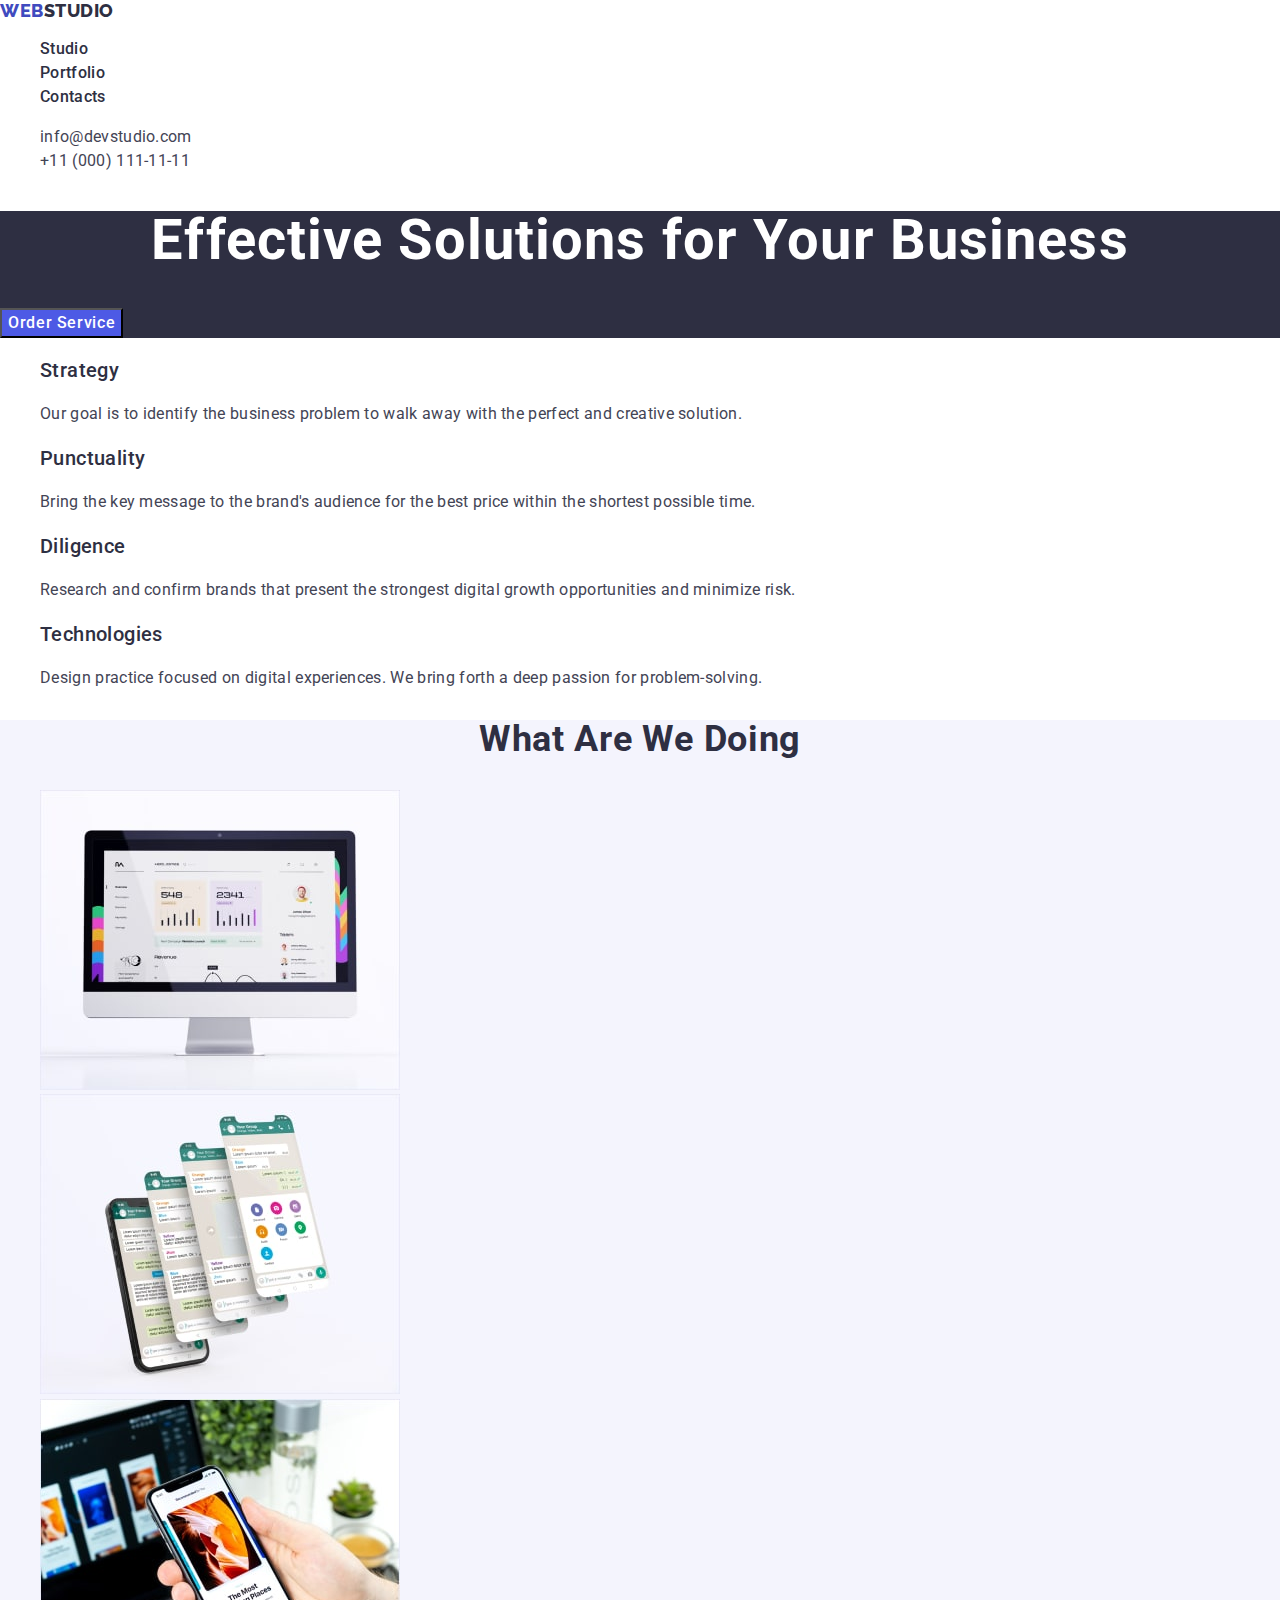
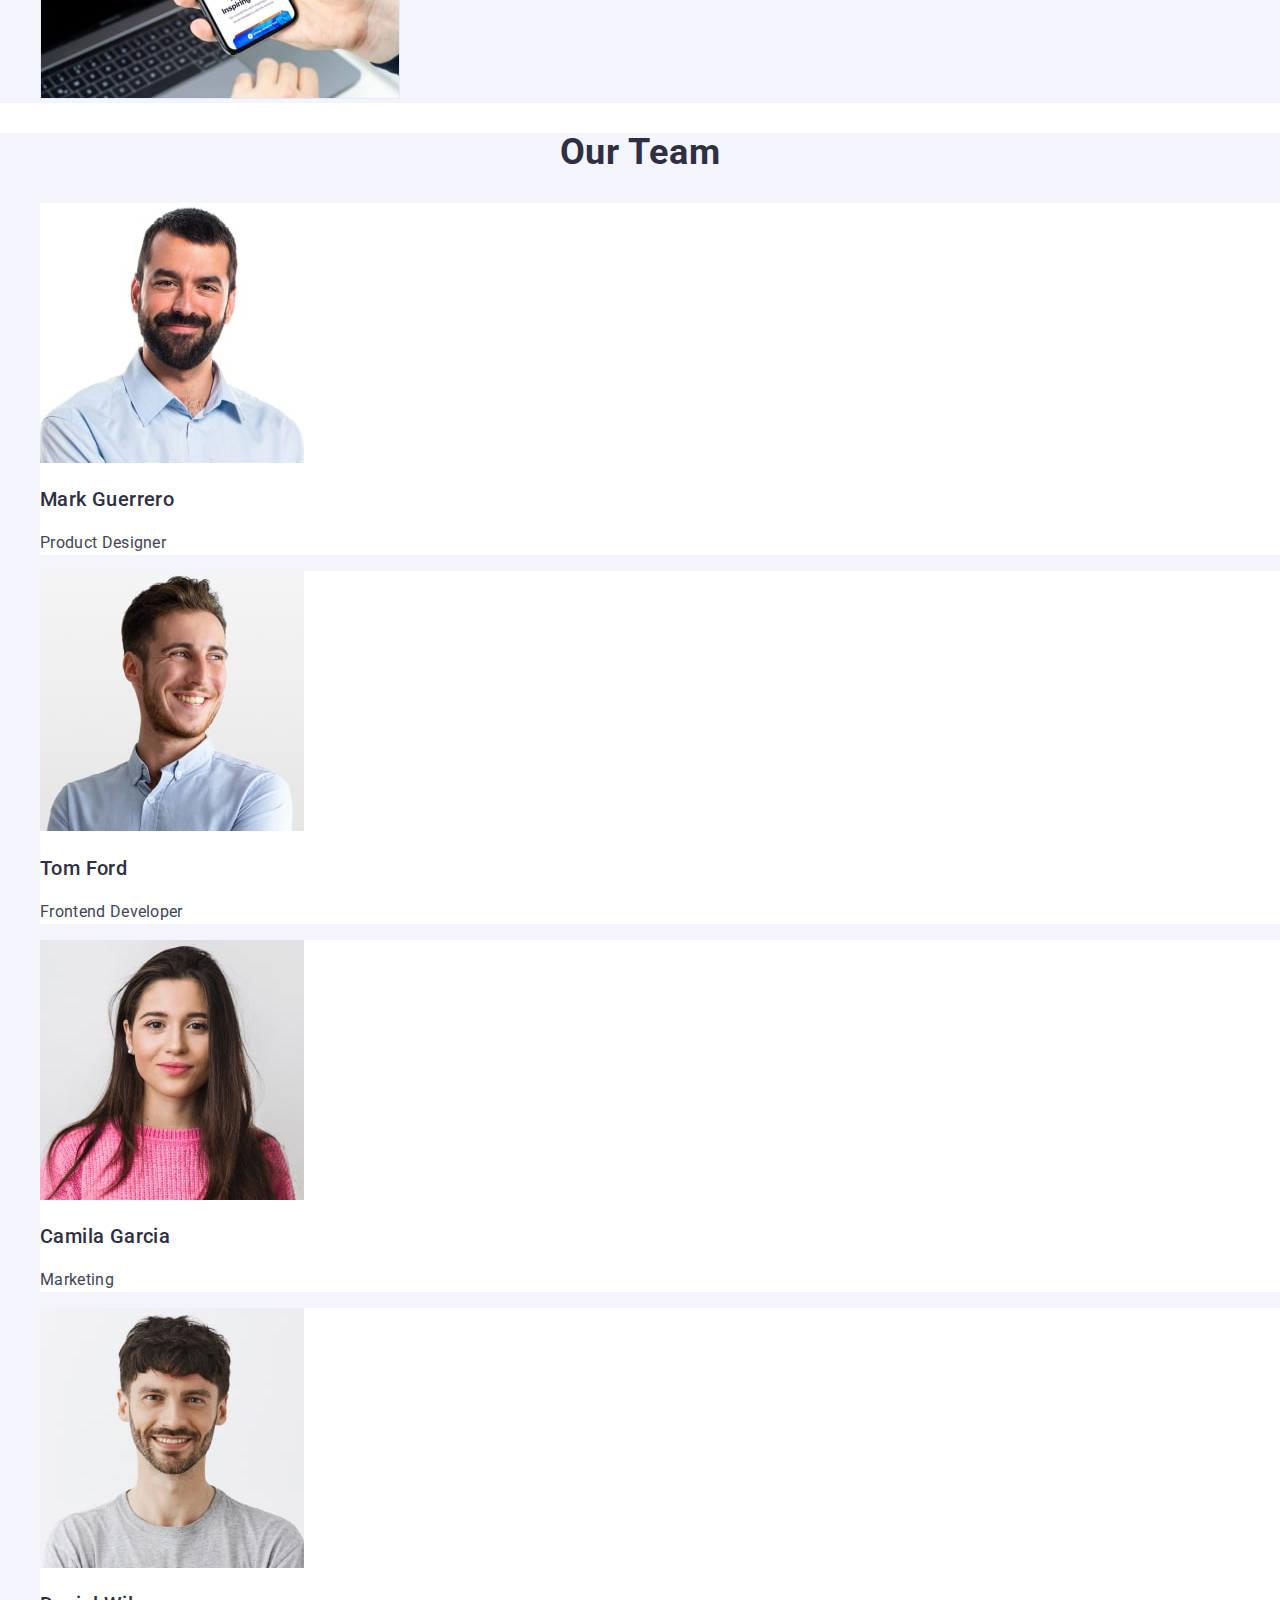
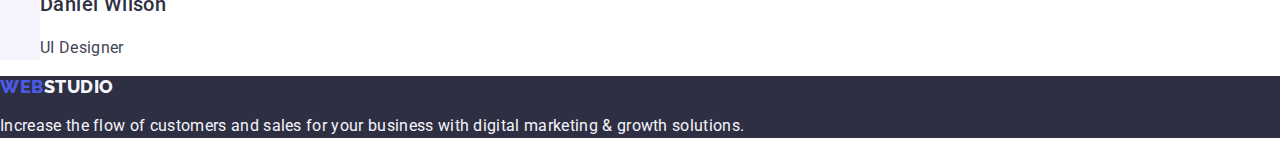
<file: index.html>
<!DOCTYPE html>
<html lang="en">

<head>
  <meta charset="UTF-8" />
  <meta http-equiv="X-UA-Compatible" content="IE=edge" />
  <meta name="viewport" content="width=device-width, initial-scale=1.0" />
  <title>Document</title>
  <link href="https://cdn.jsdelivr.net/npm/modern-normalize@2.0.0/modern-normalize.min.css" rel="stylesheet">
  <link rel="stylesheet" href="./css/styles.css">
  <link rel="preconnect" href="https://fonts.googleapis.com">
  <link rel="preconnect" href="https://fonts.gstatic.com" crossorigin>
  <link href="https://fonts.googleapis.com/css2?family=Raleway:wght@800&family=Roboto:wght@400;500;700&display=swap" rel="stylesheet">
</head>

<body>
  <!-- Хедер сторінки-->
  <header>
    <nav>
      <a href="./index.html" class="weblogo link">Web<span class="studiologoheader">Studio</span></a>
      <ul class="list">
        <li><a href="./index.html" class="hero-menu link">Studio</a></li>
        <li><a href="./portfolio.html" class="hero-menu link">Portfolio</a></li>
        <li><a href="" class="hero-menu link">Contacts</a></li>
      </ul>
    </nav>

    <address class="contact-data">
      <ul class="list">
        <li>
          <a href="mailto:info@devstudio.com" class="adres-menu link">info@devstudio.com</a>
        </li>
        <li>
          <a href="tel:+110001111111" class="adres-menu link">+11 (000) 111-11-11</a>
        </li>
      </ul>
    </address>
  </header>

  <!-- Унікальний контент сторінки-->
  <main>
    <section class="section-hero">
      <h1 class="hero-text">Effective Solutions for Your Business</h1>
      <button type="button" class="btn-hero">Order Service</button>
    </section>
    <section>
      <h2 hidden>advanced</h2>
      <ul class="list">
        <li>
          <h3 class="title-text-on">Strategy</h3>
          <p class="title-text">
            Our goal is to identify the business problem to walk away with the
            perfect and creative solution.
          </p>
        </li>
        <li>
          <h3 class="title-text-on">Punctuality</h3>
          <p class="title-text">
            Bring the key message to the brand's audience for the best price
            within the shortest possible time.
          </p>
        </li>
        <li>
          <h3 class="title-text-on">Diligence</h3>
          <p class="title-text">
            Research and confirm brands that present the strongest digital
            growth opportunities and minimize risk.
          </p>
        </li>
        <li>
          <h3 class="title-text-on">Technologies</h3>
          <p class="title-text">
            Design practice focused on digital experiences. We bring forth a
            deep passion for problem-solving.
          </p>
        </li>
      </ul>
    </section>
    <section class="section-what">
      <h2 class="title-page">What are we doing</h2>
      <ul class="list">
        <li>
          <img src="./images/page1/111-min.jpg" alt="foto1" width="360" height="300" />
        </li>
        <li>
          <img src="./images/page1/222-min.jpg" alt="foto2" width="360" height="300" />
        </li>
        <li>
          <img src="./images/page1/333-min.jpg" alt="foto3" width="360" height="300" />
        </li>
      </ul>
    </section>

    <section class="section-team">
      <h2 class="title-page">Our Team</h2>
      <ul class="list">
        <li class="catalog">
          <img src="./images/page1/img1-min.jpg" alt="foto4" width="264" height="260" />
          <h3 class="title-text-on">Mark Guerrero</h3>
          <p class="title-text">Product Designer</p>
        </li>

        <li class="catalog">
          <img src="./images/page1/img2-min.jpg" alt="foto5" width="264" height="260" />
          <h3 class="title-text-on">Tom Ford</h3>
          <p class="title-text">Frontend Developer</p>
        </li>

        <li class="catalog">
          <img src="./images/page1/img3-min.jpg" alt="foto6" width="264" height="260" />
          <h3 class="title-text-on">Camila Garcia</h3>
          <p class="title-text">Marketing</p>
        </li>

        <li class="catalog">
          <img src="./images/page1/img4-min.jpg" alt="foto7" width="264" height="260" />
          <h3 class="title-text-on">Daniel Wilson</h3>
          <p class="title-text">UI Designer</p>
        </li>
      </ul>
    </section>
  </main>

  <!-- Футер сторінки-->
  <footer class="footer-bag">
    <a href="./index.html" class="weblogofooter link">Web<span class="studiologofooter">Studio</span></a>
    <p class="title-footer">
      Increase the flow of customers and sales for your business with digital
      marketing & growth solutions.
    </p>
  </footer>
</body>

</html>
</file>
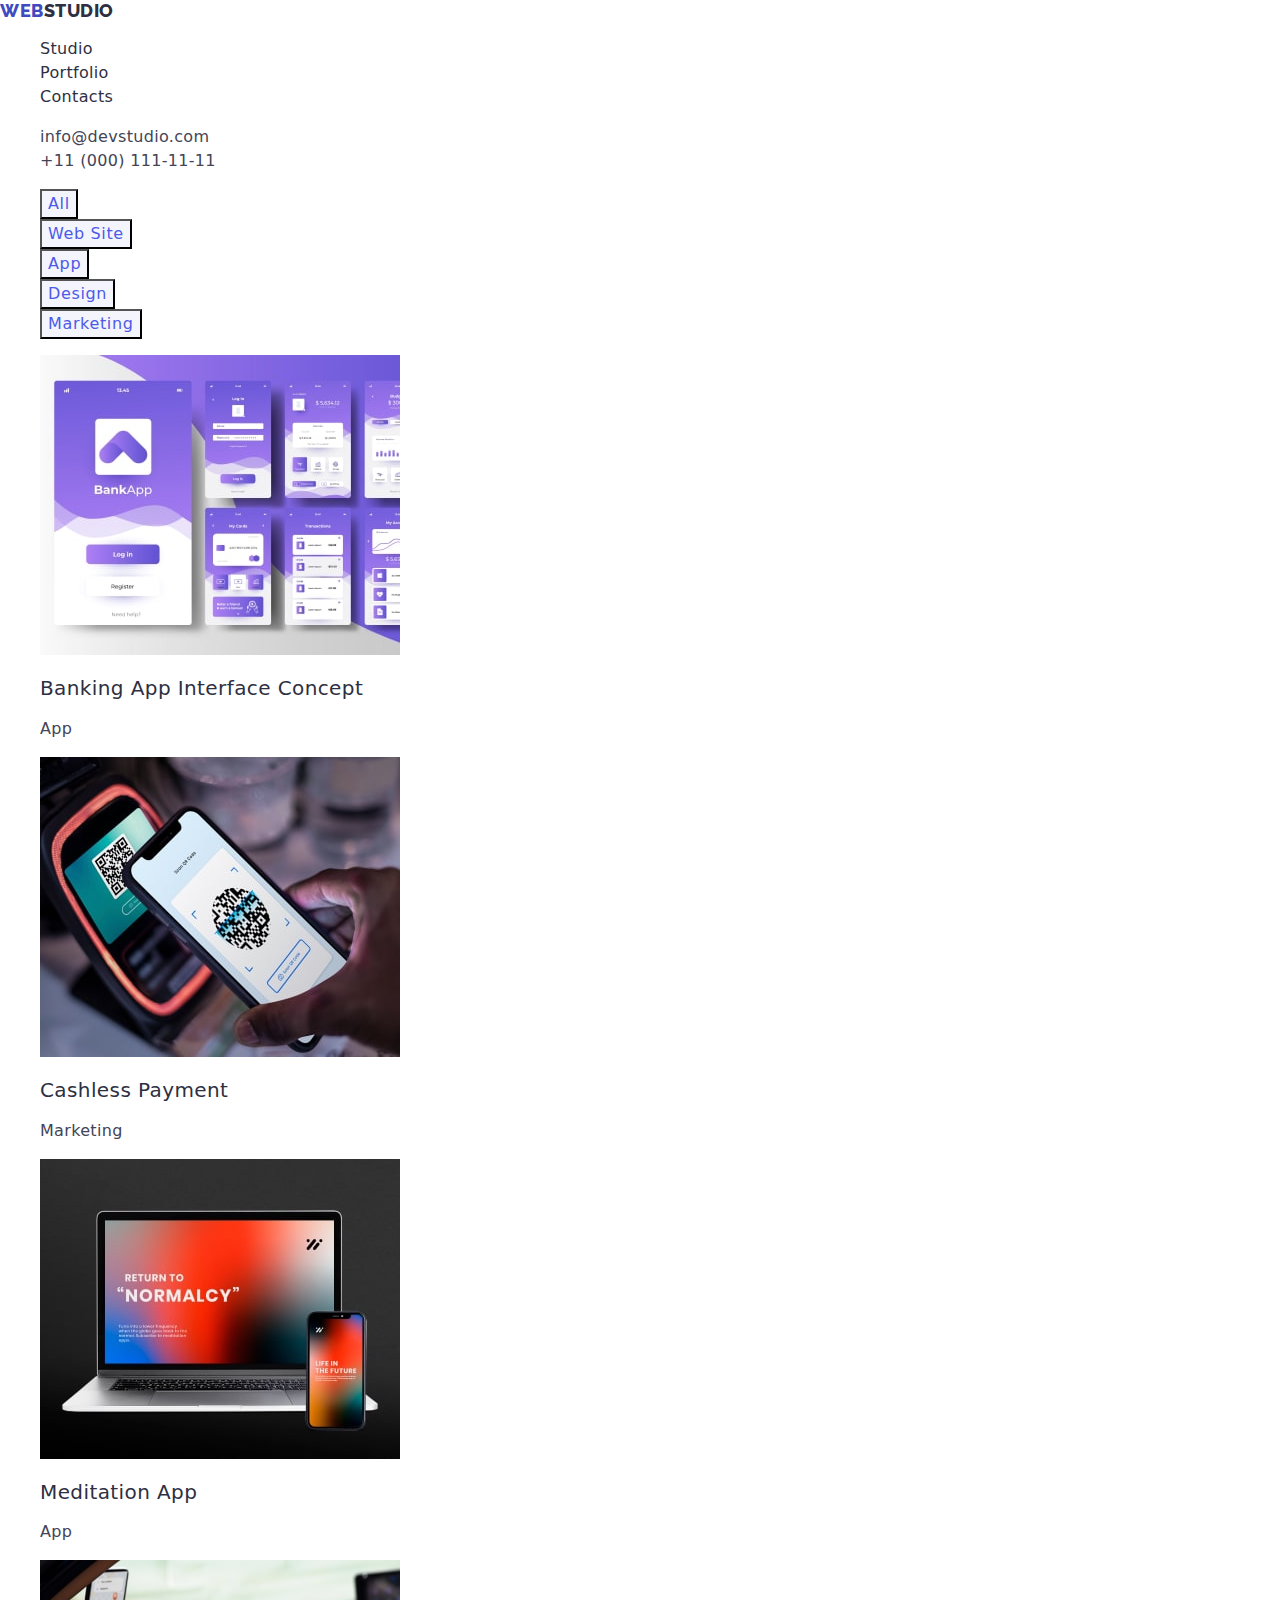
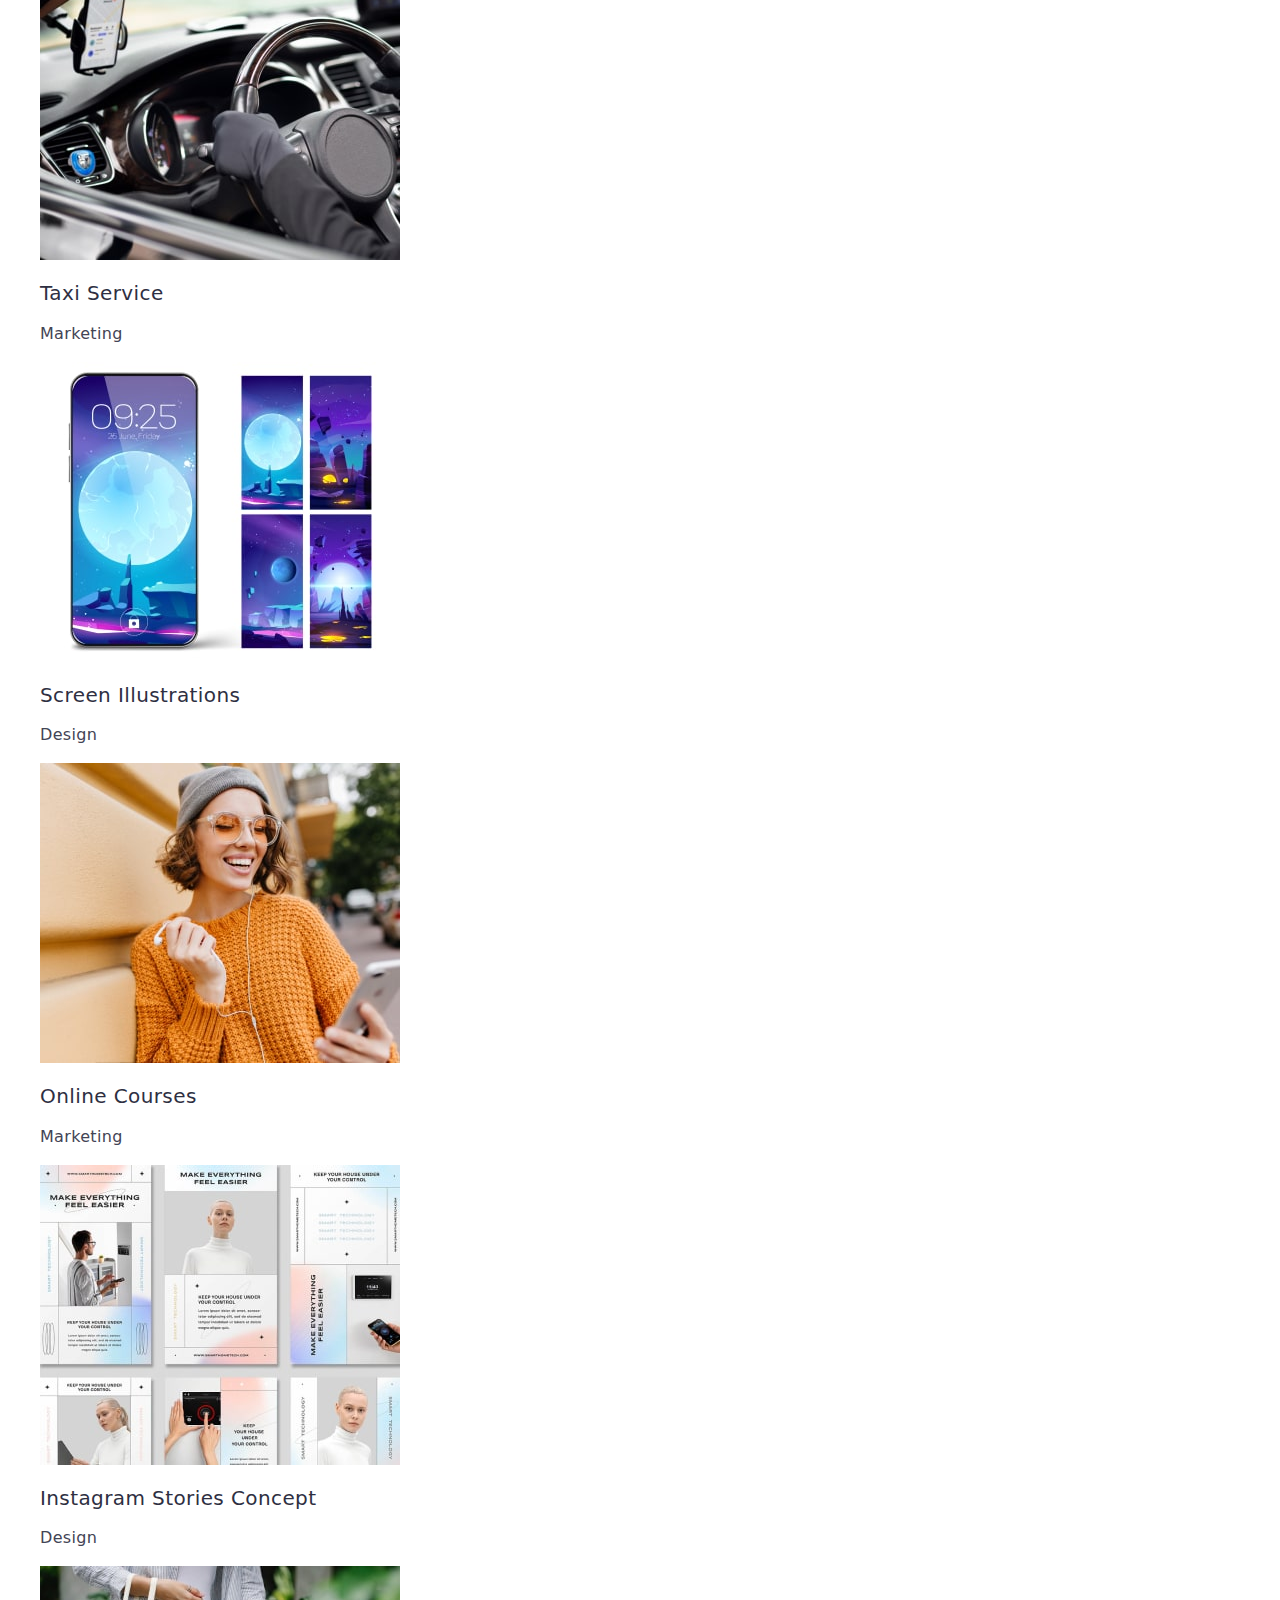
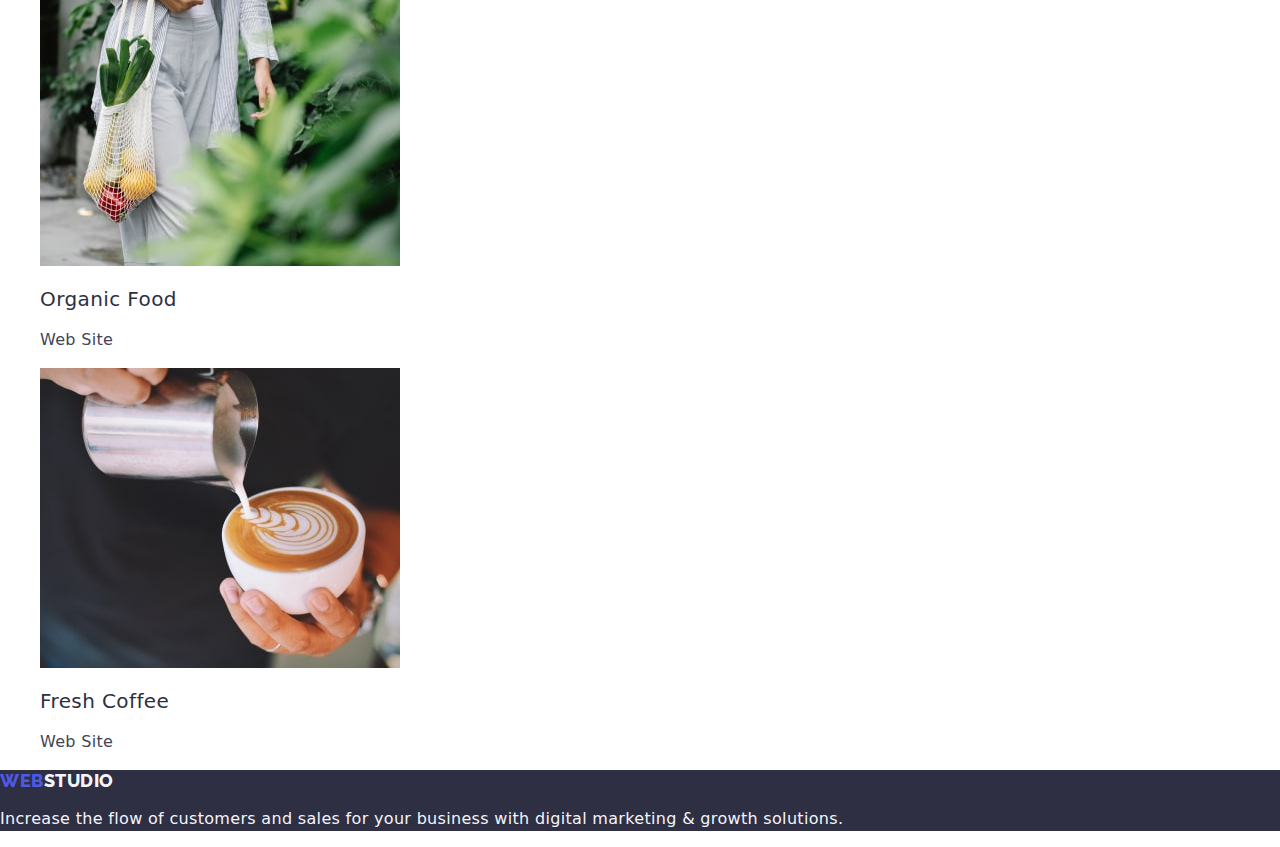
<file: portfolio.html>
<!DOCTYPE html>
<html lang="en">

<head>
    <meta charset="UTF-8">
    <meta name="viewport" content="width=device-width, initial-scale=1.0">
    <title>Document</title>
    <link rel="stylesheet" href="./css/styles.css">
    <link href="
    https://cdn.jsdelivr.net/npm/modern-normalize@2.0.0/modern-normalize.min.css
    " rel="stylesheet">
    <link rel="preconnect" href="https://fonts.googleapis.com">
    <link rel="preconnect" href="https://fonts.gstatic.com" crossorigin>
    <link href="https://fonts.googleapis.com/css2?family=Raleway:wght@800&family=Roboto:wght@400;500;700&display=swap"
        rel="stylesheet">
</head>

<body>

    <!-- Хедер сторінки-->
    <header>
        <nav class="menu">
            <a href="./index.html" class="weblogo link">Web<span class="studiologoheader">Studio</span></a>
            <ul class="list">
                <li><a href="./index.html" class="link catalog-portfolio">Studio</a></li>
                <li><a href="./portfolio.html" class="link catalog-portfolio">Portfolio</a></li>
                <li><a href="" class="link catalog-portfolio">Contacts</a></li>
            </ul>
        </nav>
        <address class="adres-portfolio">
            <ul class="list">
                <li>
                    <a href="mailto:info@devstudio.com" class="meil-header link">info@devstudio.com</a>
                </li>
                <li>
                    <a href="tel:+110001111111" class="tel-header link">+11 (000) 111-11-11</a>
                </li>
            </ul>
        </address>
    </header>

    <!-- Унікальний контент сторінки-->
    <main>
        <section>
            <h1 hidden>advanced</h1>
            <ul class="list">
                <li><button type="button" class="btn-portfolio">All</button></li>
                <li><button type="button" class="btn-portfolio">Web Site</button></li>
                <li><button type="button" class="btn-portfolio">App</button></li>
                <li><button type="button" class="btn-portfolio">Design</button></li>
                <li><button type="button" class="btn-portfolio">Marketing</button></li>
            </ul>
            <ul class="list">
                <li>
                    <a href="#" class="link">
                        <img src="./images/page2/img-8-min.jpg" alt="Banking App Interface Concept" width="360"
                            height="300" />
                        <h2 class="title-text-portfolio">Banking App Interface Concept</h2>
                        <p class="title-text">App</p>
                    </a>
                </li>
                <li>
                    <a href="#" class="link">
                        <img src="./images/page2/img-7-min.jpg" alt="Cashless Payment" width="360" height="300" />
                        <h2 class="title-text-portfolio">Cashless Payment</h2>
                        <p class="title-text">Marketing</p>
                    </a>
                </li>
                <li>
                    <a href="#" class="link">
                        <img src="./images/page2/img-6-min.jpg" alt="Meditation App" width="360" height="300" />
                        <h2 class="title-text-portfolio">Meditation App</h2>
                        <p class="title-text">App</p>
                    </a>
                </li>
                <li>
                    <a href="#" class="link">
                        <img src="./images/page2/img-5-min.jpg" alt="Taxi Service" width="360" height="300" />
                        <h2 class="title-text-portfolio">Taxi Service</h2>
                        <p class="title-text">Marketing</p>
                    </a>
                </li>
                <li>
                    <a href="#" class="link">
                        <img src="./images/page2/img-4-min.jpg" alt="Screen Illustrations" width="360" height="300" />
                        <h2 class="title-text-portfolio">Screen Illustrations</h2>
                        <p class="title-text">Design</p>
                    </a>
                </li>
                <li>
                    <a href="#" class="link">
                        <img src="./images/page2/img-3-min.jpg" alt="Online Courses" width="360" height="300" />
                        <h2 class="title-text-portfolio">Online Courses</h2>
                        <p class="title-text">Marketing</p>
                    </a>
                </li>
                <li>
                    <a href="#" class="link">
                        <img src="./images/page2/img-2-min.jpg" alt="Instagram Stories Concept" width="360"
                            height="300" />
                        <h2 class="title-text-portfolio">Instagram Stories Concept</h2>
                        <p class="title-text">Design</p>
                    </a>
                </li>
                <li>
                    <a href="#" class="link">
                        <img src="./images/page2/img-1-min.jpg" alt="Organic Food" width="360" height="300" />
                        <h2 class="title-text-portfolio">Organic Food</h2>
                        <p class="title-text">Web Site</p>
                    </a>
                </li>
                <li>
                    <a href="#" class="link">
                        <img src="./images/page2/img-0-min.jpg" alt="Fresh Coffee" width="360" height="300" />
                        <h2 class="title-text-portfolio">Fresh Coffee</h2>
                        <p class="title-text">Web Site</p>
                    </a>
                </li>
            </ul>
        </section>

    </main>
    <!-- Футер сторінки-->
    <footer class="footer-bag">
        <a href="./index.html" class="weblogofooter link">Web<span class="studiologofooter">Studio</span></a>
        <p class="title-footer">
            Increase the flow of customers and sales for your business with digital
            marketing & growth solutions.
        </p>
    </footer>
</body>

</html>
</file>
<file: css/styles.css>
:root {
  --primary-brand-color: #4D5AE5;
  --body-text-color: #434455;
  --dark-color: #2E2F42;
  --white-background-color: #FFFFFF;
  --light-mode-color: #F4F4FD;
  --pressed-state-color: #404BBF;
}

body {
    margin: 0;
    font-family: 'Roboto', sans-serif;
    color: var(--body-text-color);
    background-color: var(--white-background-color);
}

.link {
  text-decoration: none;
  color: var(--pressed-state-color);
}

.link:hover {
  color: var(--pressed-state-color);
}

.link:focus {
  color: var(--pressed-state-color);
}

.list {
  list-style: none;
}

/**
  |============================
  | CSS Таблиця STUDIO
  |============================
*/

.weblogo {
  font-family: 'Raleway', sans-serif;
  font-style: normal;
  font-weight: 800;
  font-size: 18px;
  line-height: 1.17;
  letter-spacing: 0.03em;
  text-transform: uppercase;
  color: var(--primary-brand-color);
}

.contact-data {
  font-style: normal;
  line-height: 1.5;
  letter-spacing: 0.02em;
  color: var(--body-text-color);
}

.adres-menu {
  color: var(--body-text-color);
}

.studiologoheader {
  font-style: normal;
  font-weight: 800;
  font-size: 18px;
  line-height: 1.17;
  text-transform: uppercase;
  letter-spacing: 0.03em;
  color: var(--dark-color);
}

.weblogofooter {
  font-style: normal;
  font-weight: 800;
  font-size: 18px;
  line-height: 1.17;
  letter-spacing: 0.03em;
  color: var(--primary-brand-color);
}

.studiologofooter {
  font-style: normal;
  font-weight: 800;
  font-size: 18px;
  line-height: 1.17;
  letter-spacing: 0.03em;
  color: var(--light-mode-color);
}

.section-hero {
  background: var(--dark-color);
}

.btn-hero {
  font-family: "Roboto", sans-serif;
  font-weight: 500;
  line-height: 1.5;
  letter-spacing: 0.04em;
  background-color: var(--primary-brand-color);
  cursor: pointer;
  color: var(--white-background-color);
}

.btn-hero:hover {
  background-color: var(--pressed-state-color);
}

.btn-hero:focus {
  background-color: var(--pressed-state-color);
}

.hero-text {
  font-style: normal;
  font-weight: 700;
  font-size: 56px;
  line-height: 1.07;
  text-align: center;
  letter-spacing: 0.02em;
  color: var(--white-background-color);
}

.hero-menu {
  font-style: normal;
  font-weight: 500;
  font-size: 16px;
  line-height: 1.5;
  letter-spacing: 0.02em;
  color: var(--dark-color);
}

.hero-menu:focus {
  color: var(--pressed-state-color);
}

.meil-header {
  font-style: normal;
  font-weight: 400;
  font-size: 16px;
  line-height: 1.5;
  letter-spacing: 0.02em;
  color: var(--body-text-color);
}

.tel-header {
  font-style: normal;
  font-weight: 400;
  font-size: 16px;
  line-height: 1.5; 
  letter-spacing: 0.02em;
  color: var(--body-text-color);
}

.title-page {
  font-style: normal;
  font-weight: 700;
  font-size: 36px;
  line-height: 1.11;
  text-transform: capitalize;
  letter-spacing: 0.02em;
  text-align: center;
  color: var(--dark-color);
}

.title-text-on {
  font-style: normal;
  font-weight: 500;
  font-size: 20px;
  line-height: 1.2;
  letter-spacing: 0.02em;
  color: var(--dark-color);
}

.title-text {
  font-style: normal;
  font-weight: 400;
  font-size: 16px;
  line-height: 1.5;
  letter-spacing: 0.02em;
  color: var(--body-text-color);
  
}

.title-text-portfolio {
  font-style: normal;
  font-weight: 500;
  font-size: 20px;
  line-height: 1.2;
  letter-spacing: 0.02em;
  color: var(--dark-color);
}

.weblogofooter {
  font-family: 'Raleway', sans-serif;
  font-style: normal;
  font-weight: 800;
  font-size: 18px;
  line-height: 1.17;
  text-transform: uppercase;
  letter-spacing: 0.03em;
  color: var(--primary-brand-color);
 }

.studiologoheader {
  font-style: normal;
  font-weight: 800;
  font-size: 18px;
  line-height: 1.17;
  text-transform: uppercase;
  letter-spacing: 0.03em;
  color: var(--dark-color);
 }

.studiologofooter {
  font-style: normal;
  font-weight: 800;
  font-size: 18px;
  line-height: 1.17;
  text-transform: uppercase;
  letter-spacing: 0.03em;
  color: var(--light-mode-color);
}

.title-footer {
  font-style: normal;
  font-weight: 400;
  font-size: 16px;
  line-height: 1.5;
  letter-spacing: 0.02em;
  color: var(--light-mode-color);
}

.section-what {
  background-color: var(--light-mode-color);
}

.section-team {
  background-color: var(--light-mode-color);
}

.catalog {
  background-color: var(--white-background-color);
}

.footer-bag {
  background-color: var(--dark-color);
}

.catalog-portfolio {
  font-weight: 500;
  line-height: 1.5;
  letter-spacing: 0.02em;
  color: var(--dark-color);

}

.catalog-portfolio:hover {
  color: var(--pressed-state-color);
}

.catalog-portfolio:focus {
  color: var(--pressed-state-color);
}

.btn-portfolio {
  font-style: normal;
  font-weight: 500;
  font-size: 16px;
  line-height: 1.5;
  text-align: center;
  cursor: pointer;
  letter-spacing: 0.04em;
  background-color: var(--light-mode-color);
  color: var(--primary-brand-color);
}

.btn-portfolio:hover {
  background-color: var(--pressed-state-color);
  color: var(--white-background-color);
}
.btn-portfolio:focus {
  background-color: var(--pressed-state-color);
  color: var(--white-background-color);
}

.adres-portfolio {
  font-style: normal;
}

.adres-portfolio:hover {
  color: var(--pressed-state-color);
}

.adres-portfolio:focus {
  color: var(--pressed-state-color);
}
</file>
